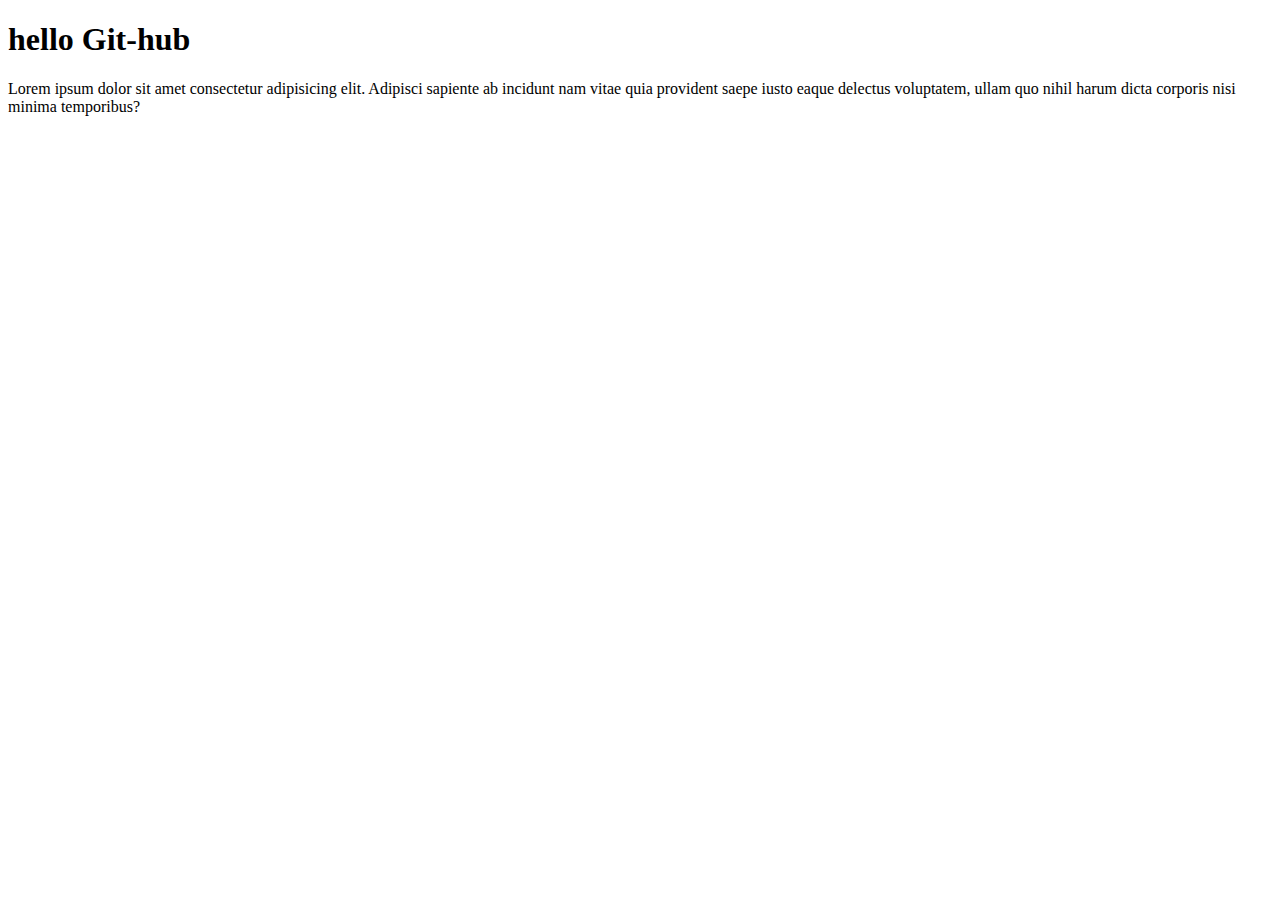
<file: index.html>
<!DOCTYPE html>
<html lang="en">
  <head>
    <meta charset="UTF-8" />
    <meta http-equiv="X-UA-Compatible" content="IE=edge" />
    <meta name="viewport" content="width=device-width, initial-scale=1.0" />
    <title>Document</title>
  </head>
  <body>
    <h1>hello Git-hub</h1>
    <p>
      Lorem ipsum dolor sit amet consectetur adipisicing elit. Adipisci sapiente
      ab incidunt nam vitae quia provident saepe iusto eaque delectus
      voluptatem, ullam quo nihil harum dicta corporis nisi minima temporibus?
    </p>
  </body>
</html>
</file>
